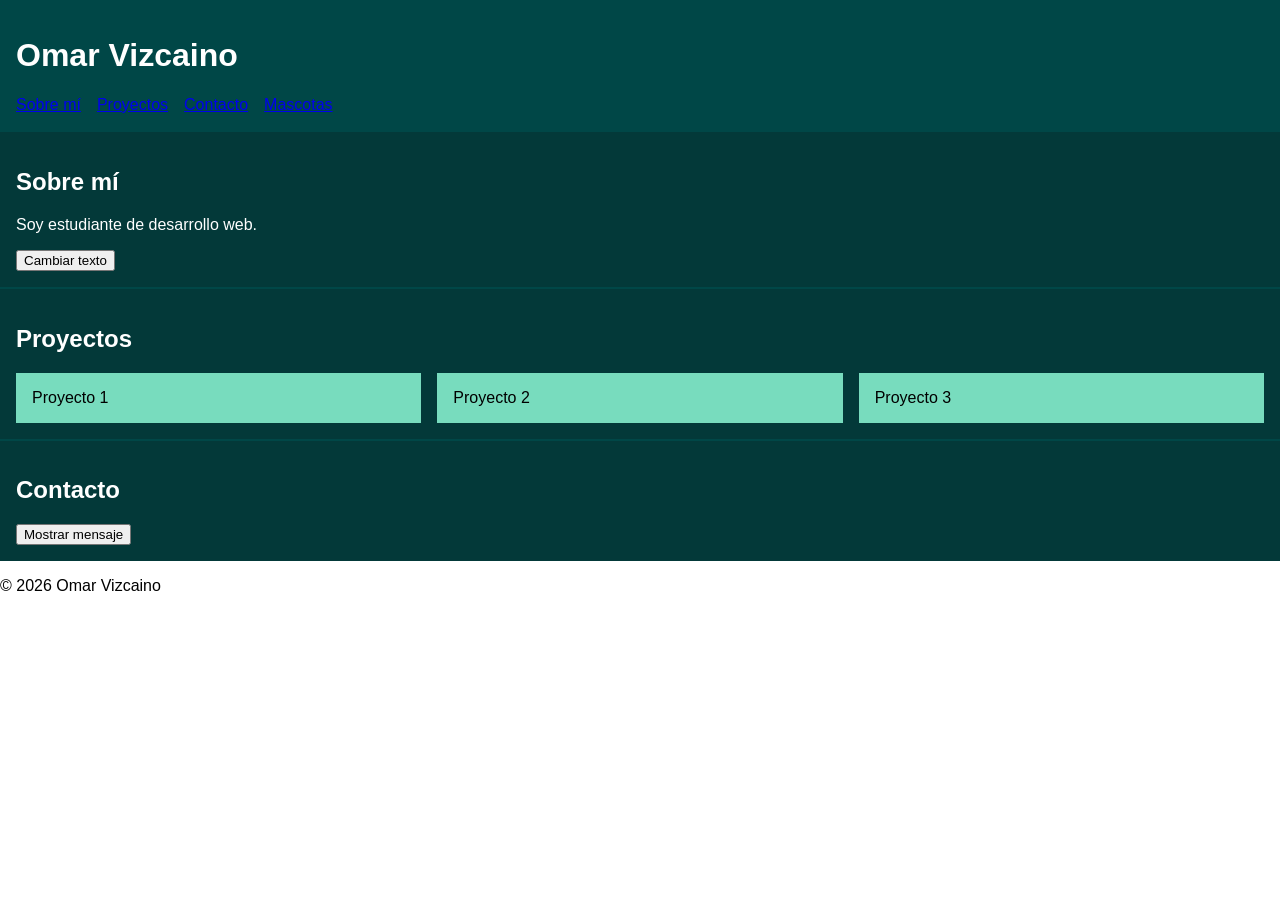
<file: index.html>
<!DOCTYPE html>
<html lang="es">
<head>
  <meta charset="UTF-8">
  <title>Portafolio</title>
  <link rel="stylesheet" href="styles/style.css">
</head>
<body>

<header>
  <h1>Omar Vizcaino</h1>
  <nav id="menu">
    <a href="#">Sobre mí</a>
    <a href="#">Proyectos</a>
    <a href="#">Contacto</a>
    <a href="mascotas.html">Mascotas</a>
  </nav>
</header>

<main>

<section id="contenedor-sobremi">
  <h2>Sobre mí</h2>
  <p id="texto">Soy estudiante de desarrollo web.</p>
  <button id="btn-texto">Cambiar texto</button>
</section>

<section id="contenedor-proyectos">
  <h2>Proyectos</h2>
  <div class="proyectos">
    <div class="card">Proyecto 1</div>
    <div class="card">Proyecto 2</div>
    <div class="card">Proyecto 3</div>
  </div>
</section>

<section id="contenedor-contacto">
  <h2>Contacto</h2>
  <button id="btn-mostrar">Mostrar mensaje</button>
  <p id="mensaje" style="display:none;">¡Gracias por visitar mi portafolio!</p>
</section>

</main>

<footer>
  <p>© 2026 Omar Vizcaino</p>
</footer>

<script src="script.js"></script>
</body>
</html>
</file>
<file: styles/style.css>
:root {
  --color-principal: rgb(3, 57, 57);
  --color-secundario: rgb(0, 71, 71);
  --color-claro: rgb(120, 220, 190);
}

body {
  margin: 0;
  font-family: Arial, sans-serif;
}

header {
  background: var(--color-secundario);
  color: white;
  padding: 1rem;
}

nav {
  display: flex;
  gap: 1rem;
}

section {
  background: var(--color-principal);
  color: white;
  padding: 1rem;
  border-top: 2px solid var(--color-secundario);
}

.proyectos {
  display: grid;
  grid-template-columns: repeat(3, 1fr);
  gap: 1rem;
}

.card {
  background: var(--color-claro);
  color: black;
  padding: 1rem;
}

img {
  max-width: 100%;
  height: auto;
}

h1 { font-size: 2rem; }
h2 { font-size: 1.5rem; }
p { font-size: 1rem; }

.galeria {
  display: grid;
  grid-template-columns: repeat(4, 1fr);
  gap: 10px;
}

.galeria img {
  width: 100%;
  height: auto;
}

/* 📱 MÓVIL */
@media (max-width: 768px) {
  nav {
    flex-direction: column;
  }

  .proyectos {
    grid-template-columns: 1fr;
  }

  .galeria {
    grid-template-columns: repeat(2, 1fr);
  }
}

/* 📲 TABLET */
@media (min-width: 769px) and (max-width: 1024px) {
  .proyectos {
    grid-template-columns: repeat(2, 1fr);
  }

  .galeria {
    grid-template-columns: repeat(3, 1fr);
  }
}
</file>
